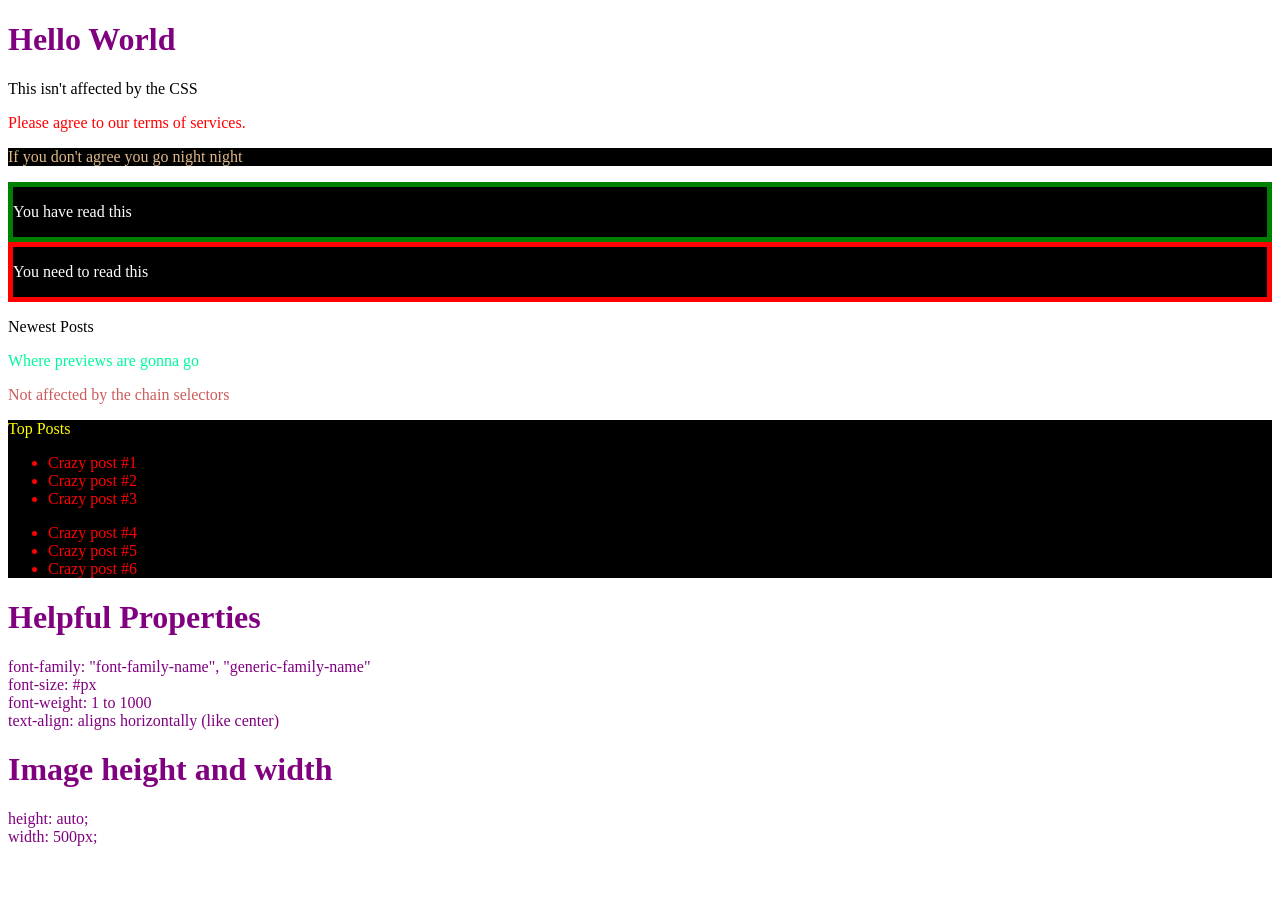
<file: intro-to-css/index.html>
<!DOCTYPE HTML>
<html lang="en">
  <head>
    <meta charset="UTF-8">
    <link rel="stylesheet" href="style.css">
    <title>CSS Intro</title>
  </head>
  <body>

    <!-- Universal Selector-->
    <div>
      <h1>Hello World</h1>
    </div>

    <p>
      This isn't affected by the CSS
    </p>

    <!-- elements can have mulitple classes-->
    <div class="alert-text">
      <p>Please agree to our terms of services.</p>
    </div>

    <!-- elements can have at most 1 ID-->
    <div id="more-important">
      <p>If you don't agree you go night night</p>
    </div>

    <div class="read">
      <p>You have read this</p>
    </div>

    <div class="unread">
      <p>You need to read this</p>
    </div>

    <!-- Example of multiple classes separated by spaces-->
    <div class="subsection header">
      <p>Newest Posts</p>
    </div>

    <div class="subsection preview">
      <p>Where previews are gonna go</p>
    </div>

    <div class="subsection">
      <p>Not affected by the chain selectors</p>
    </div>

    <div class="subsection" id="top-posts">
      <p class="header-posts">Top Posts</p>
      <div class="posts-style">
        <ul>
          <li>Crazy post #1</li>
          <li>Crazy post #2</li>
          <li>Crazy post #3</li>
        </ul>
      </div>
      <div class="posts-style different">
        <ul>
          <li>Crazy post #4</li>
          <li>Crazy post #5</li>
          <li>Crazy post #6</li>
        </ul>
      </div>
    </div>

    <div class="text-box">
      <h1>Helpful Properties</h1>
      <p>
        font-family: "font-family-name", "generic-family-name" <br>
        font-size: #px <br>
        font-weight: 1 to 1000 <br>
        text-align: aligns horizontally (like center)
      </p>
      <h1>Image height and width</h1>
      <p>
        height: auto; <br>
        width: 500px;
      </p>
    </div>
  </body>
</html>
</file>
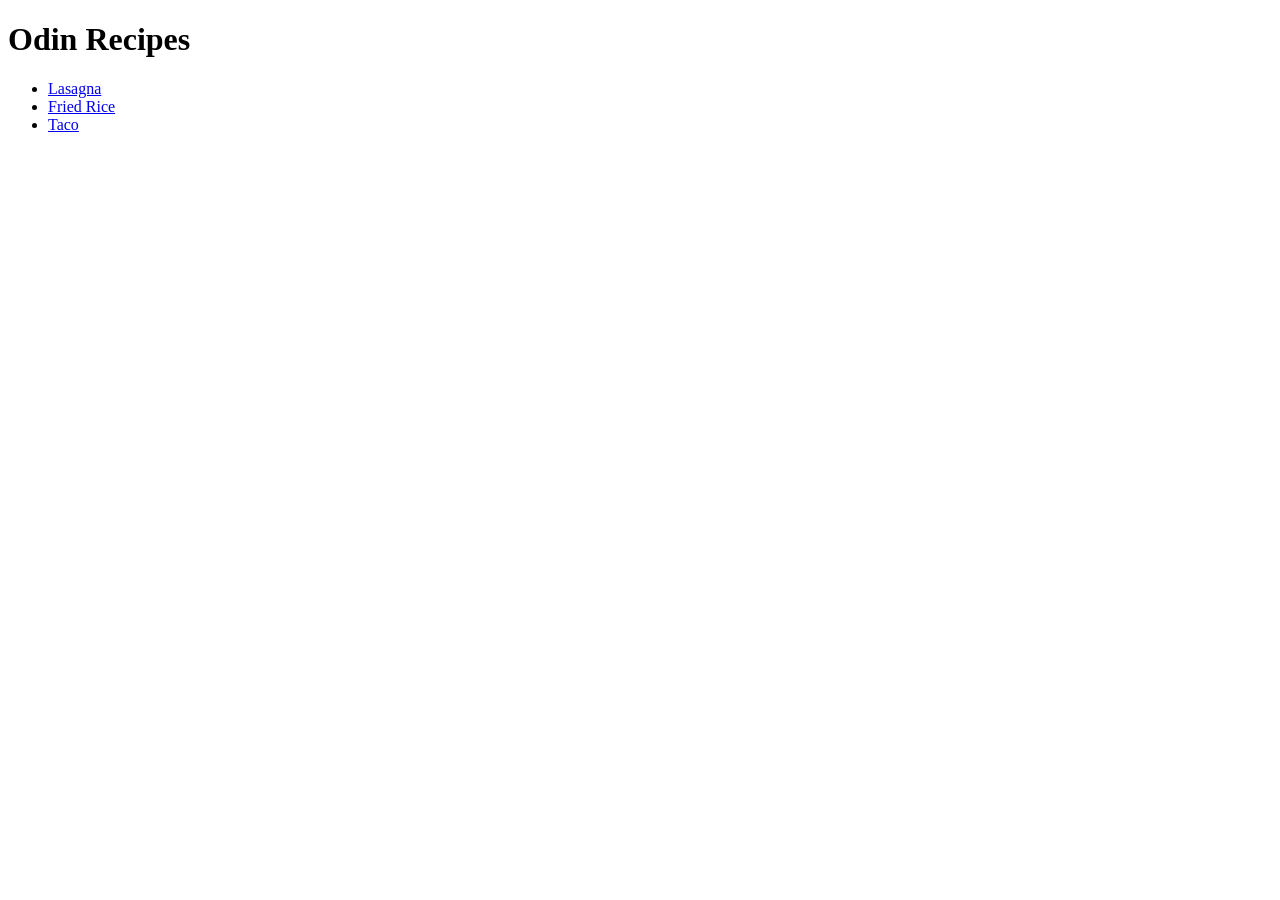
<file: odin-recipes/index.html>
<!DOCTYPE html>
<html lang="en">
  <head>
    <meta charset="UTF-8">
    <title>Homepage</title>
  </head>
  <body>
    <h1>Odin Recipes</h1>
    <ul>
      <li><a href="./recipes/lasagna.html">Lasagna</a></li>
      <li><a href="./recipes/fried-rice.html">Fried Rice</a></li>
      <li><a href="./recipes/taco.html">Taco</a></li>
    </ul>


  </body>
</html>
</file>
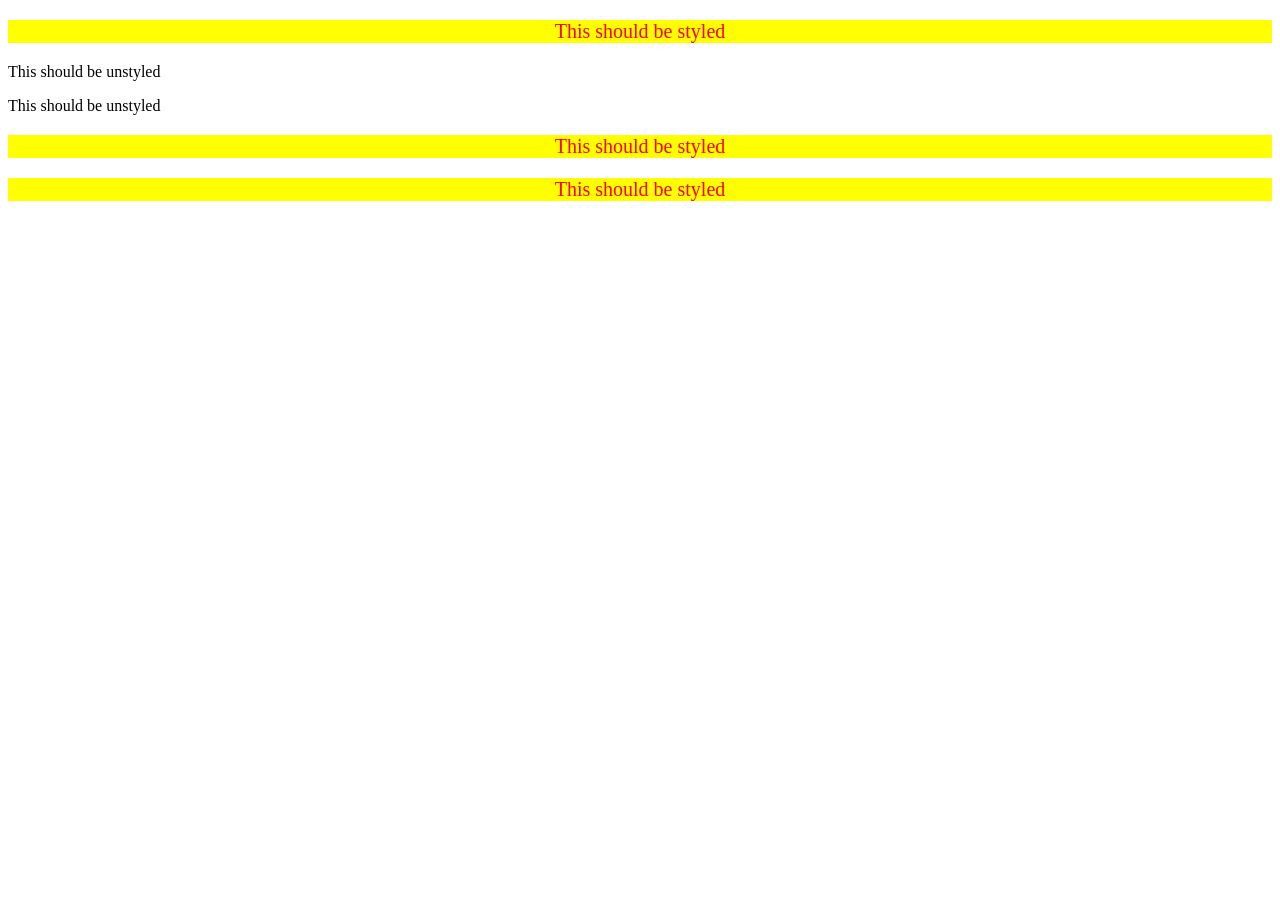
<file: css-exercises/exercise_five/index.html>
<!DOCTYPE html>
<html lang="en">
  <head>
    <link rel="stylesheet" href="style.css">
    <meta charset="UTF-8">
    <title>Exercise 4</title>
  </head>
  <body>
    <div class="container">
      <p class="text">This should be styled</p>
    </div>
    <p class="text">This should be unstyled</p>
    <p class="text">This should be unstyled</p>
    <div class="container">
      <p class="text">This should be styled</p>
      <p class="text">This should be styled</p>
    </div>
  </body>
</html>
</file>
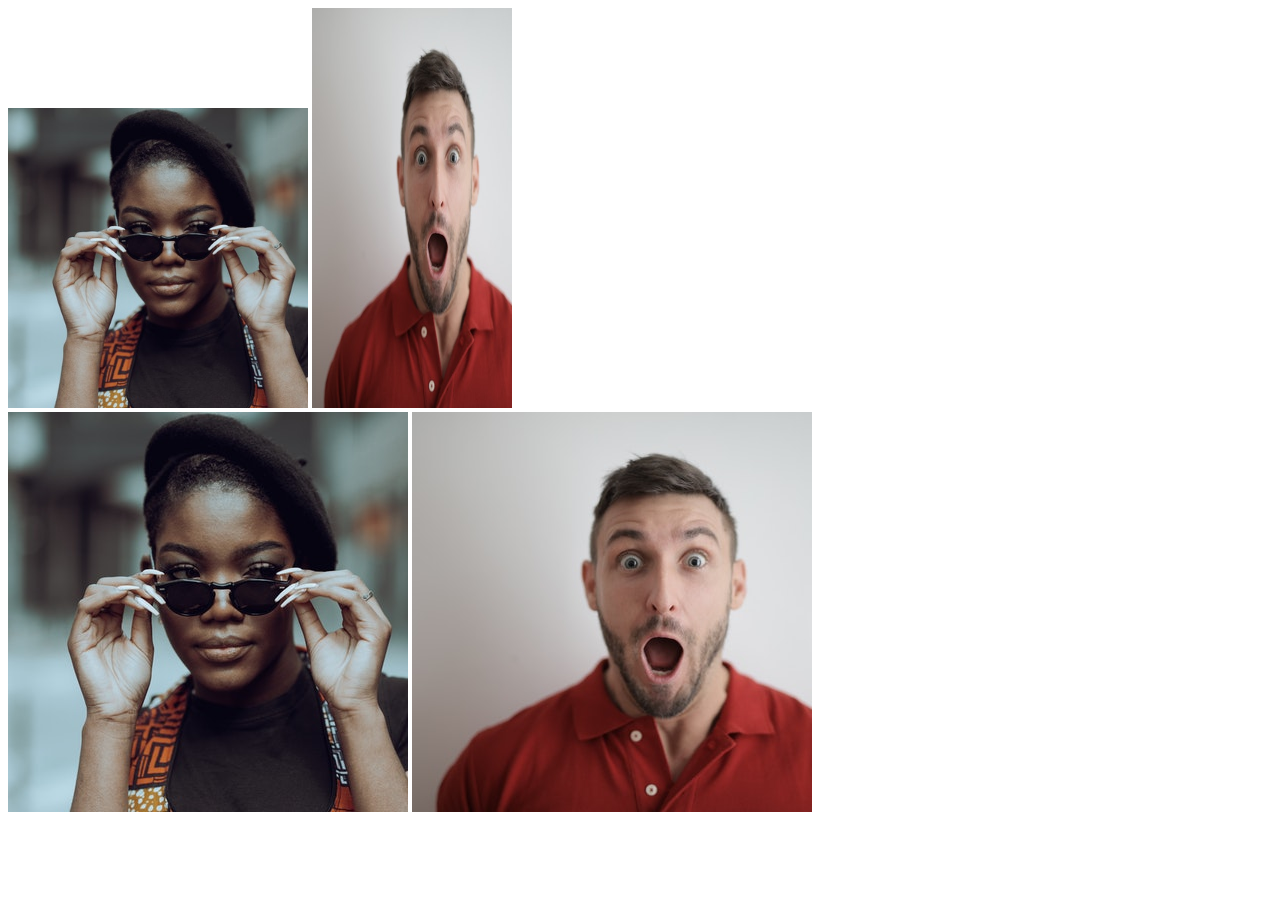
<file: css-exercises/exercise_four/index.html>
<!DOCTYPE html>
<html lang="en">
  <head>
    <link rel="stylesheet" href="style.css">
    <meta charset="UTF-8">
    <title>Exercise 4</title>
  </head>
  <body>
    <div>
      <img class="avatar proportioned" src="images/pexels-katho-mutodo-8434791.jpg" alt="Woman with glasses">
      <img class="avatar distorted" src="images/pexels-andrea-piacquadio-3777931.jpg" alt="Man with surprised expression">
    </div>
    <div>
      <img class="original proportioned" src="images/pexels-katho-mutodo-8434791.jpg" alt="Woman with glasses">
      <img class="original distorted" src="images/pexels-andrea-piacquadio-3777931.jpg" alt="Man with surprised expression">
    </div>
  </body>
</html>
</file>
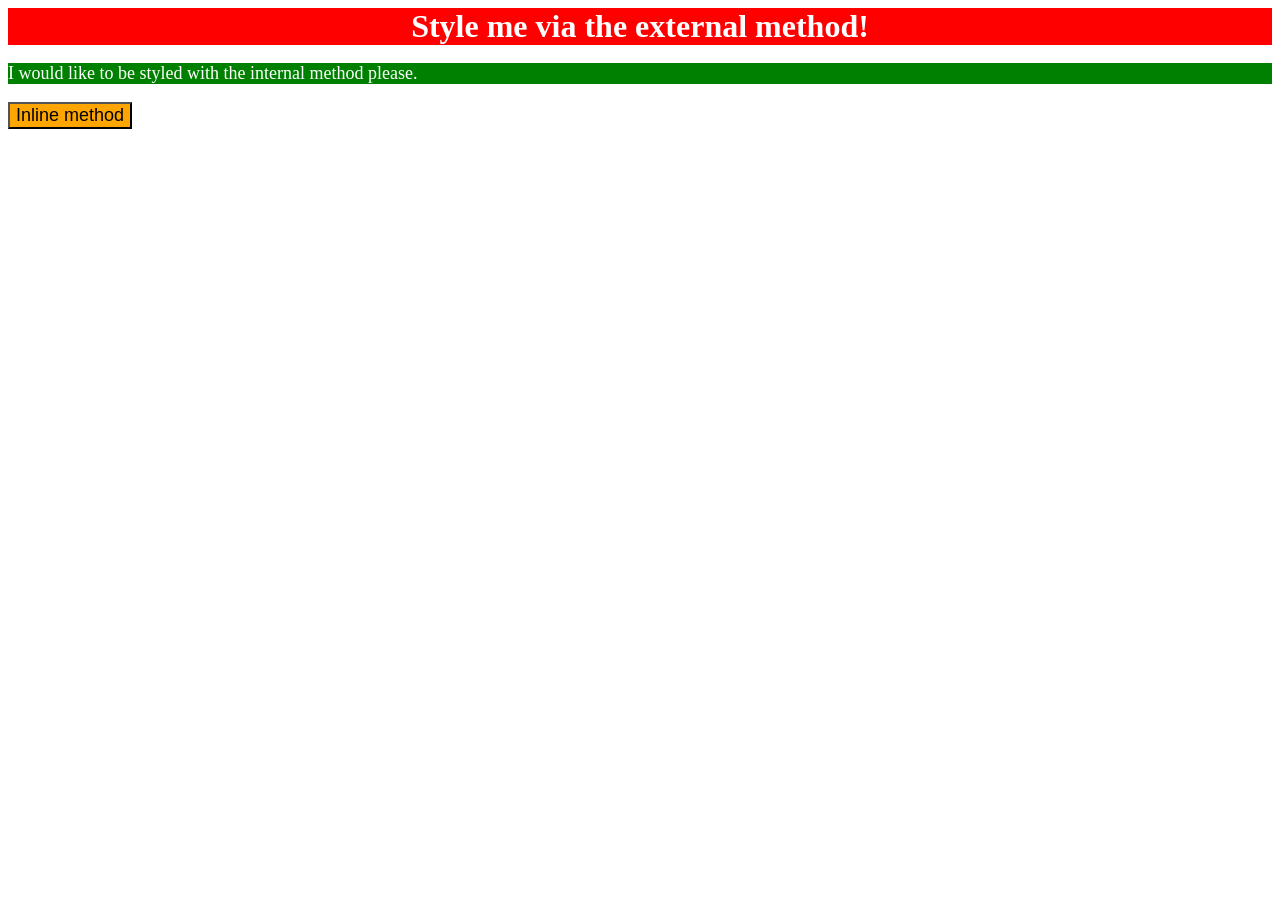
<file: css-exercises/exercise_one/index.html>
<!DOCTYPE html>
<html lang="en">
  <head>
    <meta charset="UTF-8">
    <!-- Purely using type selectors -->
    <title>Exercise 1</title>
    <link rel="stylesheet" href="style.css">

    <!-- Internal method-->
     <style>
      p {
        background-color: green;
        color: white;
        font-size: 18px;
      }
     </style>

  </head>
  <body>
    <div>
      Style me via the external method!
    </div>
    <p>
      I would like to be styled with the internal method please.
    </p>

    <!-- Intline method -->
    <button style="background-color: orange; font-size: 18px;">Inline method</button>
  </body>
</html>
</file>
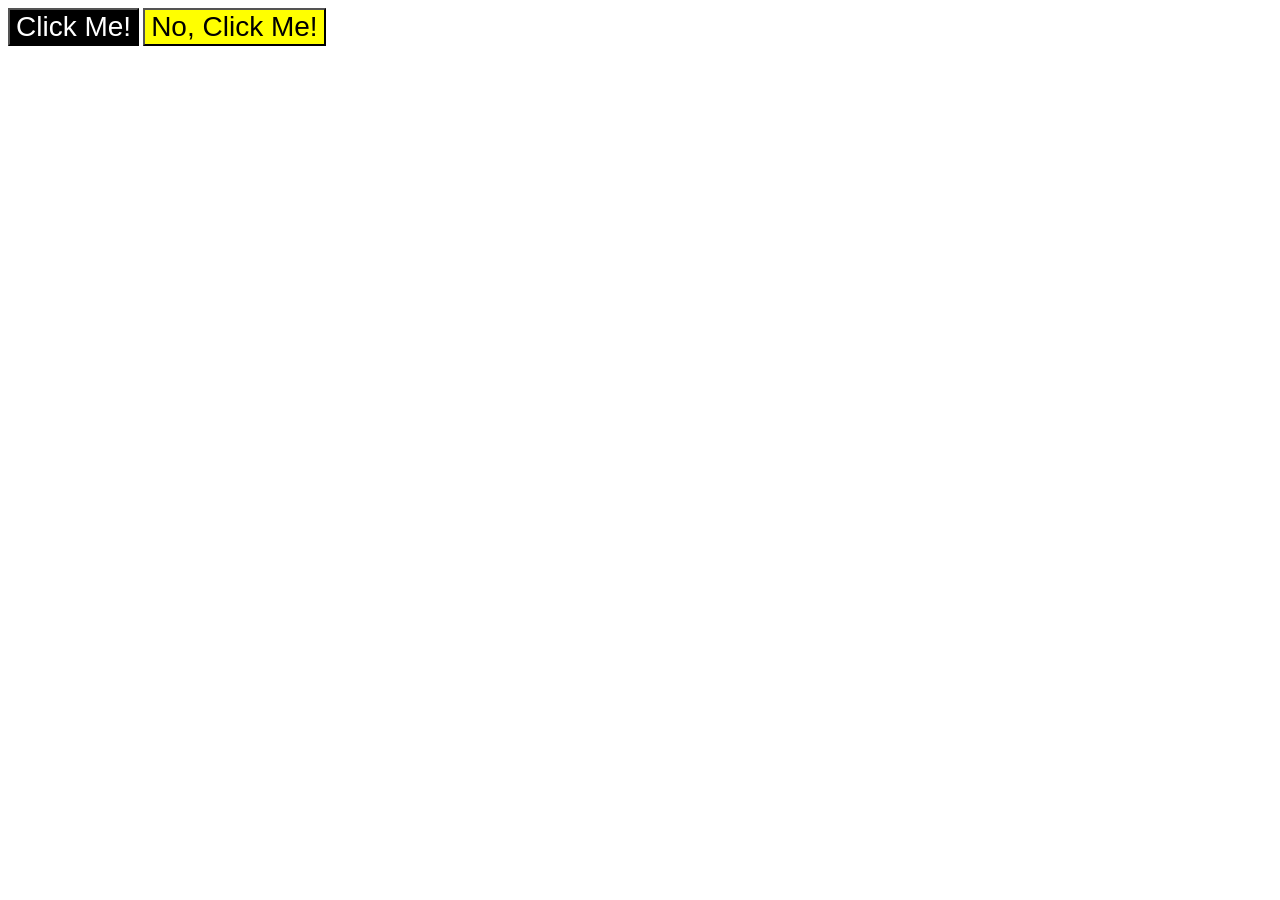
<file: css-exercises/exercise_three/index.html>
<!DOCTYPE html>
<html lang="en">
  <head>
    <meta charset="UTF-8">
    <link rel="stylesheet" href="style.css">
    <title>Exercise 3</title>
  </head>
  <body>
    <button class="one">Click Me!</button>
    <button class="two">No, Click Me!</button>
  </body>
</html>
</file>
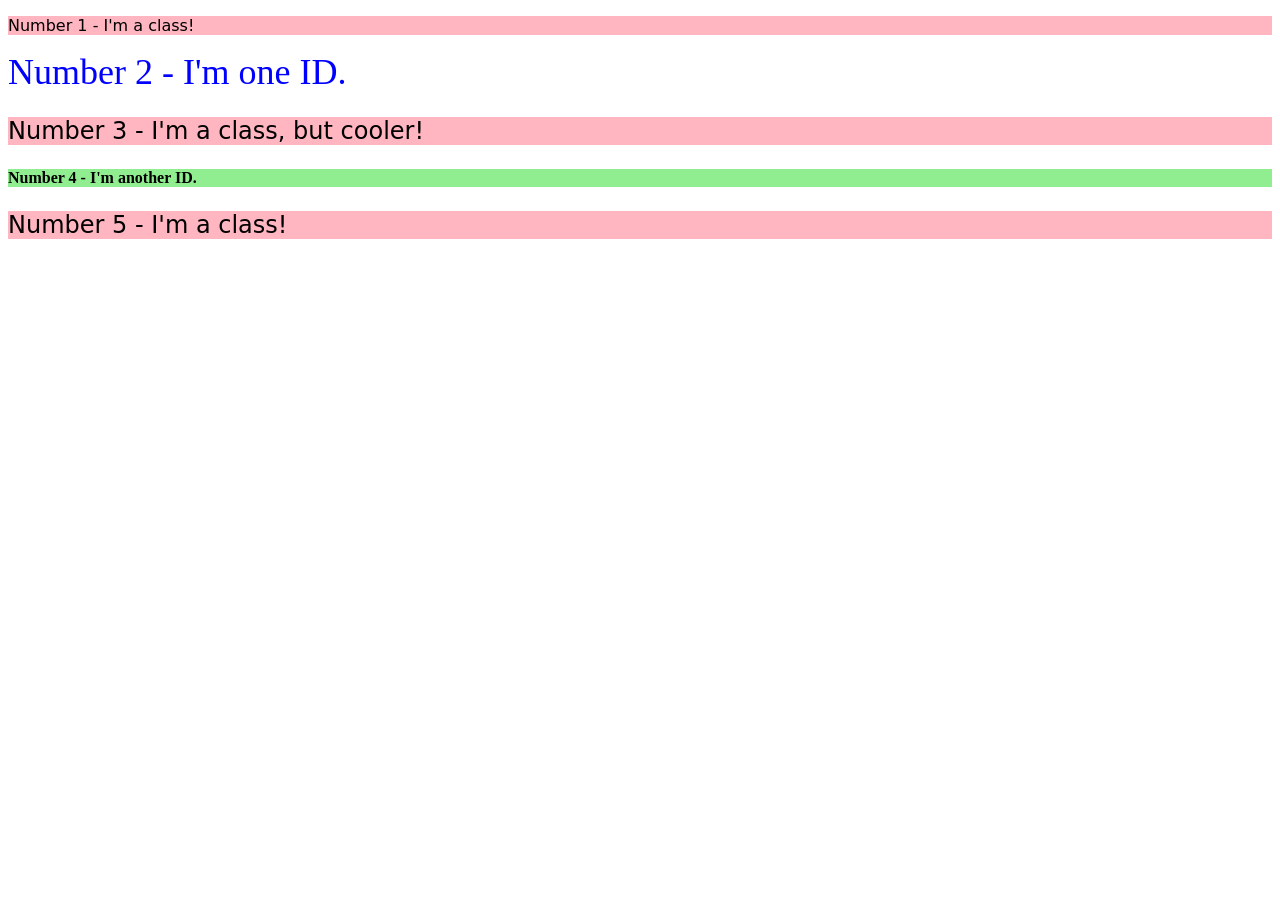
<file: css-exercises/exercise_two/index.html>
<!DOCTYPE html>
<html lang="en">
  <head>
    <meta charset="UTF-8">
    <title>Exercise 2</title>
    <link rel="stylesheet" href="style.css">
  </head>
  <body>
    <p class="odd">Number 1 - I'm a class!</p>
    <div id="second-element">Number 2 - I'm one ID.</div>
    <p class="odd adjust-font-size">Number 3 - I'm a class, but cooler!</p>
    <div id="another">Number 4 - I'm another ID.</div>
    <p class="odd adjust-font-size">Number 5 - I'm a class!</p>
  </body>
</html>
</file>
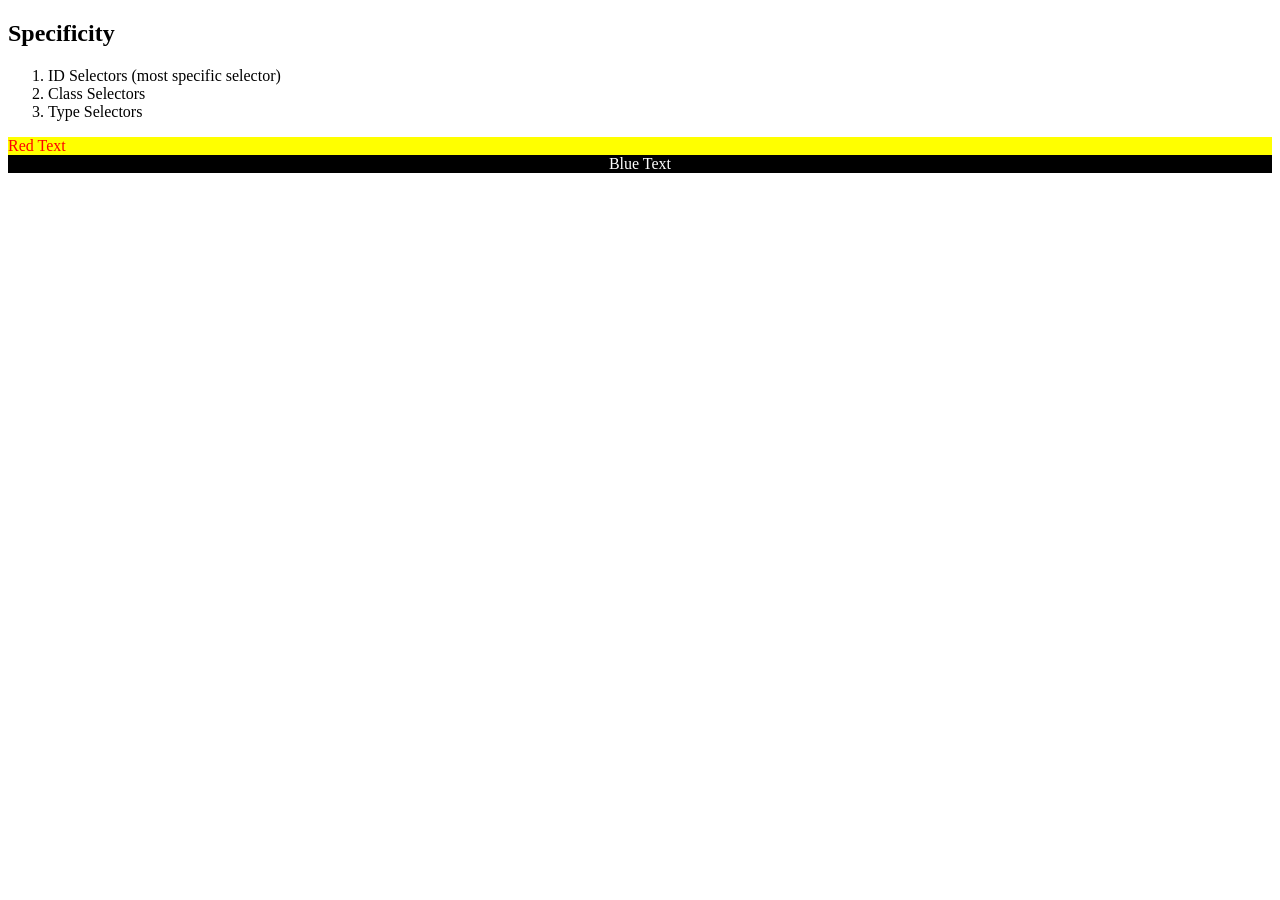
<file: intro-to-css/cascade/index.html>
<!DOCTYPE html>
<html lang="en">
  <head>
    <link rel="stylesheet" href="style.css">
    <meta charset="UTF-8">
    <title>The Cascade</title>
  </head>
  <body>
    <div class="main-container">
      <div class="container notes">
        <h2>Specificity</h2>
        <ol>
          <li>ID Selectors (most specific selector)</li>
          <li>Class Selectors</li>
          <li>Type Selectors</li>
        </ol>
      </div>
    </div>

    <div class="main">
      <div class="list" id="subsection">Red Text</div>
    </div>

    <div id="test">
      <div class="one two three">Blue Text</div>
    </div>
  </body>
</html>
</file>
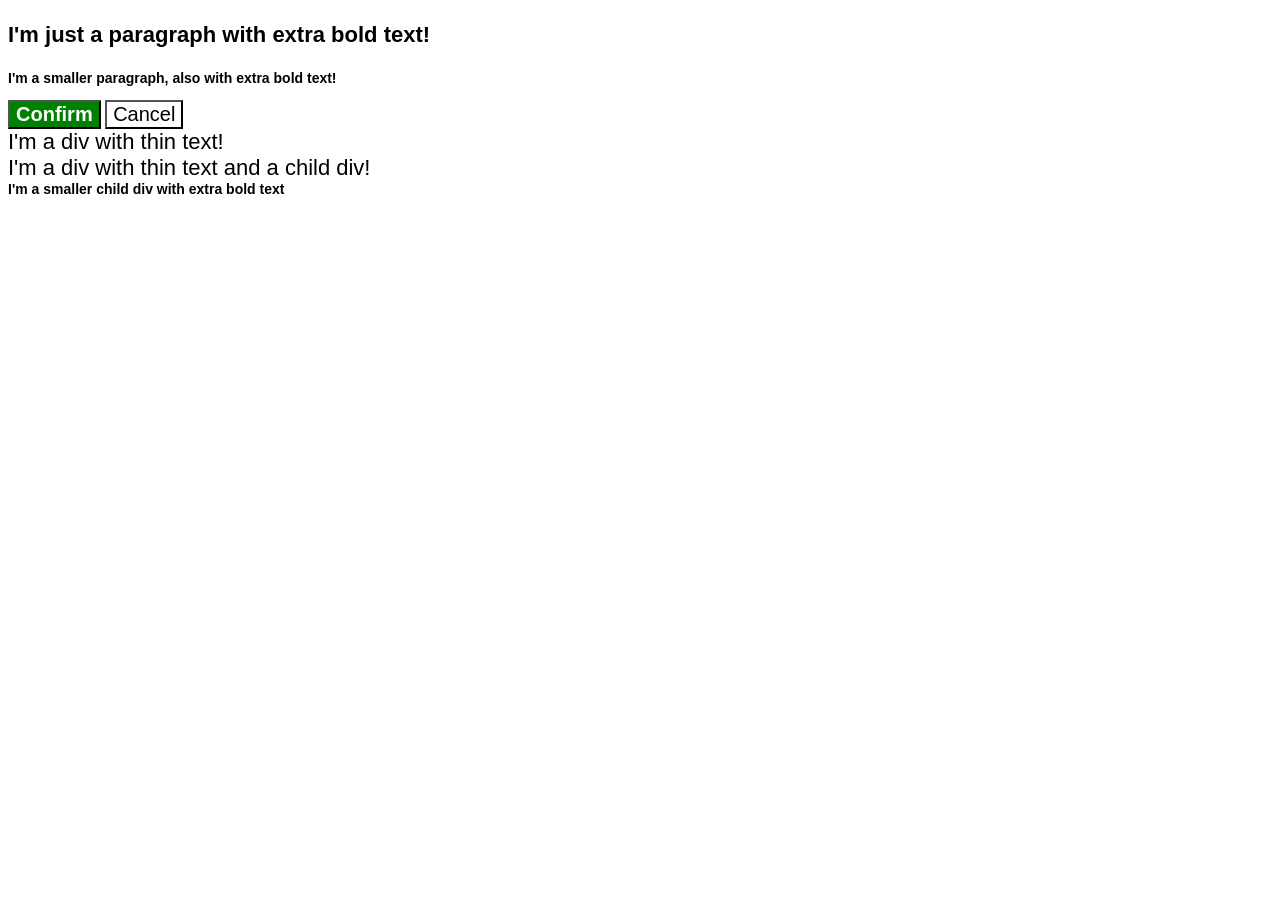
<file: intro-to-css/cascade/cascade-exercise/index.html>
<!DOCTYPE html>
<html lang="en">
  <head>
    <link rel="stylesheet" href="style.css">
    <meta charset="UTF-8">
    <title>Cascade Exercise</title>
  </head>
  <body>
    <p class="para">I'm just a paragraph with extra bold text!</p>
    <p class="para small-para">I'm a smaller paragraph, also with extra bold text!</p>

  <button id="confirm-button" class="button confirm">Confirm</button>
  <button id="cancel-button" class="button cancel">Cancel</button>

  <div class="text"> I'm a div with thin text!</div>
  <div class="text">I'm a div with thin text and a child div!
    <div class="text child">I'm a smaller child div with extra bold text</div>
  </div>

  </body>
</html>
</file>
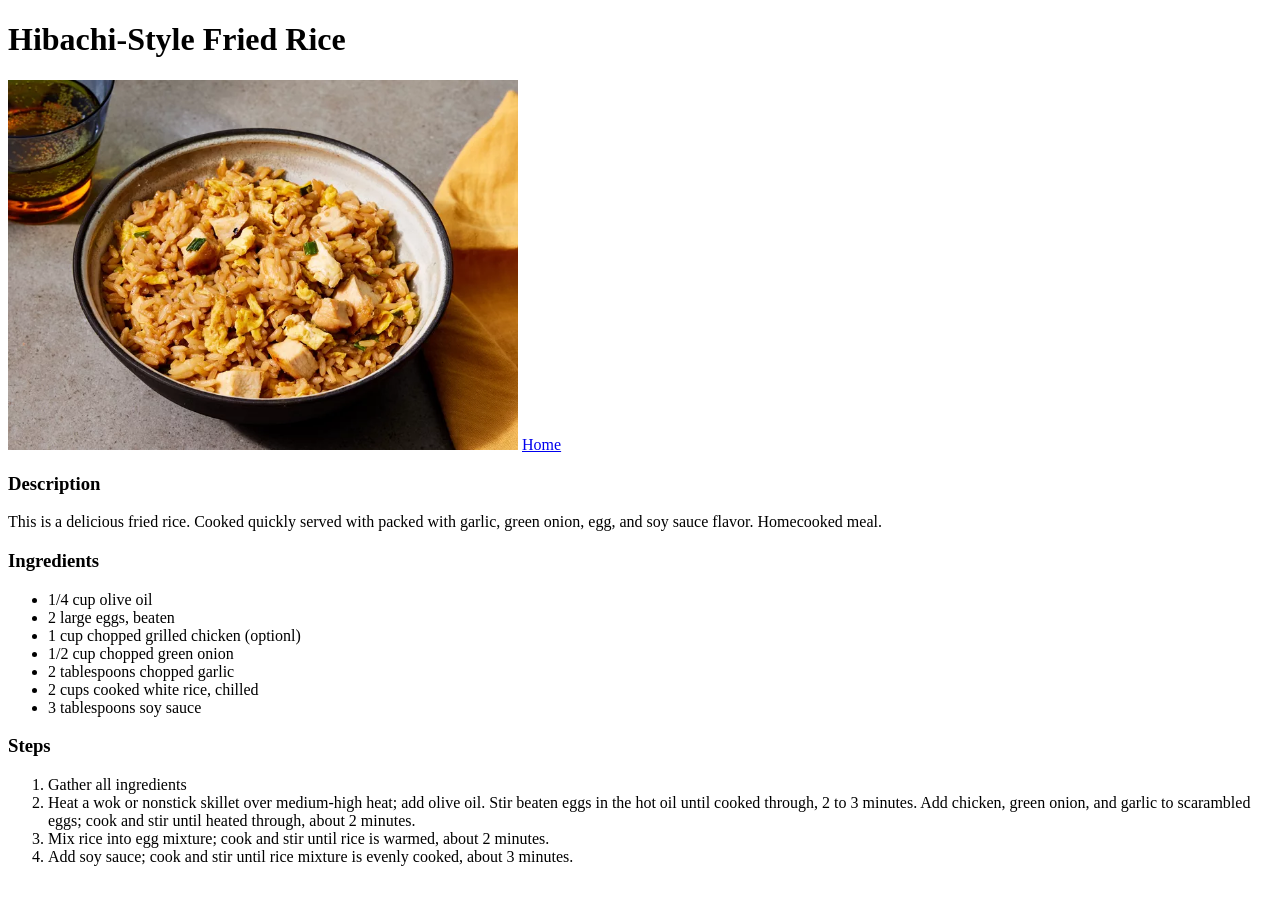
<file: odin-recipes/recipes/fried-rice.html>
<!DOCTYPE html>
<html lang="en">
  <head>
    <meta charset="UTF-8">
    <title>Fried Rice Recipe</title>
  </head>
  <body>
    <h1>Hibachi-Style Fried Rice</h1>
    <img src="../images/fried-rice.webp" alt="fried rice" height="370" width="510">
    <a href="../index.html">Home</a>
    <h3>Description</h3>
    <p>This is a delicious fried rice. Cooked quickly served with packed with garlic, green onion, egg, and soy sauce flavor. Homecooked meal.</p>

    <h3>Ingredients</h3>
    <ul>
      <li>1/4 cup olive oil</li>
      <li>2 large eggs, beaten</li>
      <li>1 cup chopped grilled chicken (optionl)</li>
      <li>1/2 cup chopped green onion</li>
      <li>2 tablespoons chopped garlic</li>
      <li>2 cups cooked white rice, chilled</li>
      <li>3 tablespoons soy sauce</li>
    </ul>

    <h3>Steps</h3>
    <ol>
      <li>Gather all ingredients</li>
      <li>Heat a wok or nonstick skillet over medium-high heat; add olive oil. Stir beaten eggs in the hot oil until cooked through, 2 to 3 minutes. Add chicken, green onion, and garlic to scarambled eggs; cook and stir until heated through, about 2 minutes.</li>
      <li>Mix rice into egg mixture; cook and stir until rice is warmed, about 2 minutes.</li>
      <li>Add soy sauce; cook and stir until rice mixture is evenly cooked, about 3 minutes.</li>
    </ol>

  </body>
</html>
</file>
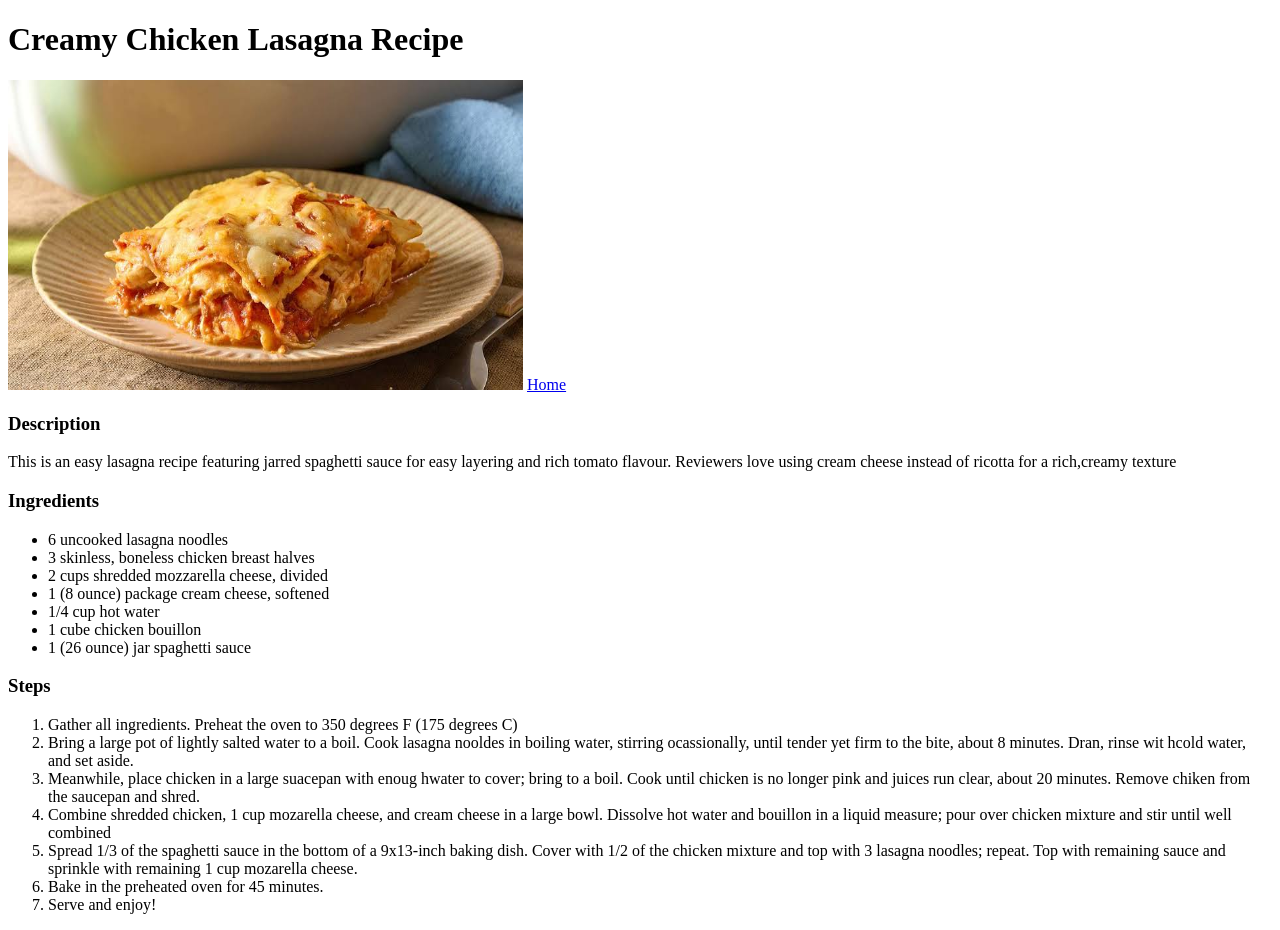
<file: odin-recipes/recipes/lasagna.html>
<!DOCTYPE html>
<html lang="en">
  <head>
    <meta charset="UTF-8">
    <Title>Lasagna Recipe</Title>
  </head>
  <body>
    <h1>Creamy Chicken Lasagna Recipe</h1>
    <img src="../images/lasagna.jpeg" alt="Lasagna" height="310" width="515">
    <a href="../index.html">Home</a>
    <h3>Description</h2>
    <p>This is an easy lasagna recipe featuring jarred spaghetti sauce for easy layering and rich tomato flavour. Reviewers love using cream cheese instead of ricotta for a rich,creamy texture</p>

    <h3>Ingredients</h3>
    <ul>
      <li>6 uncooked lasagna noodles</li>
      <li>3 skinless, boneless chicken breast halves</li>
      <li>2 cups shredded mozzarella cheese, divided</li>
      <li>1 (8 ounce) package cream cheese, softened</li>
      <li>1/4 cup hot water</li>
      <li>1 cube chicken bouillon</li>
      <li>1 (26 ounce) jar spaghetti sauce</li>
    </ul>

    <h3>Steps</h3>
    <ol>
      <li>Gather all ingredients. Preheat the oven to 350 degrees F (175 degrees C)</li>
      <li>Bring a large pot of lightly salted water to a boil. Cook lasagna nooldes in boiling water, stirring ocassionally, until tender yet firm to the bite, about 8 minutes. Dran, rinse wit hcold water, and set aside.</li>
      <li>Meanwhile, place chicken in a large suacepan with enoug hwater to cover; bring to a boil. Cook until chicken is no longer pink and juices run clear, about 20 minutes. Remove chiken from the saucepan and shred.</li>
      <li>Combine shredded chicken, 1 cup mozarella cheese, and cream cheese in a large bowl. Dissolve hot water and bouillon in a liquid measure; pour over chicken mixture and stir until well combined</li>
      <li>Spread 1/3 of the spaghetti sauce in the bottom of a 9x13-inch baking dish. Cover with 1/2 of the chicken mixture and top with 3 lasagna noodles; repeat. Top with remaining sauce and sprinkle with remaining 1 cup mozarella cheese.</li>
      <li>Bake in the preheated oven for 45 minutes.</li>
      <li>Serve and enjoy!</li>
    </ol>

  </body>
</html>
</file>
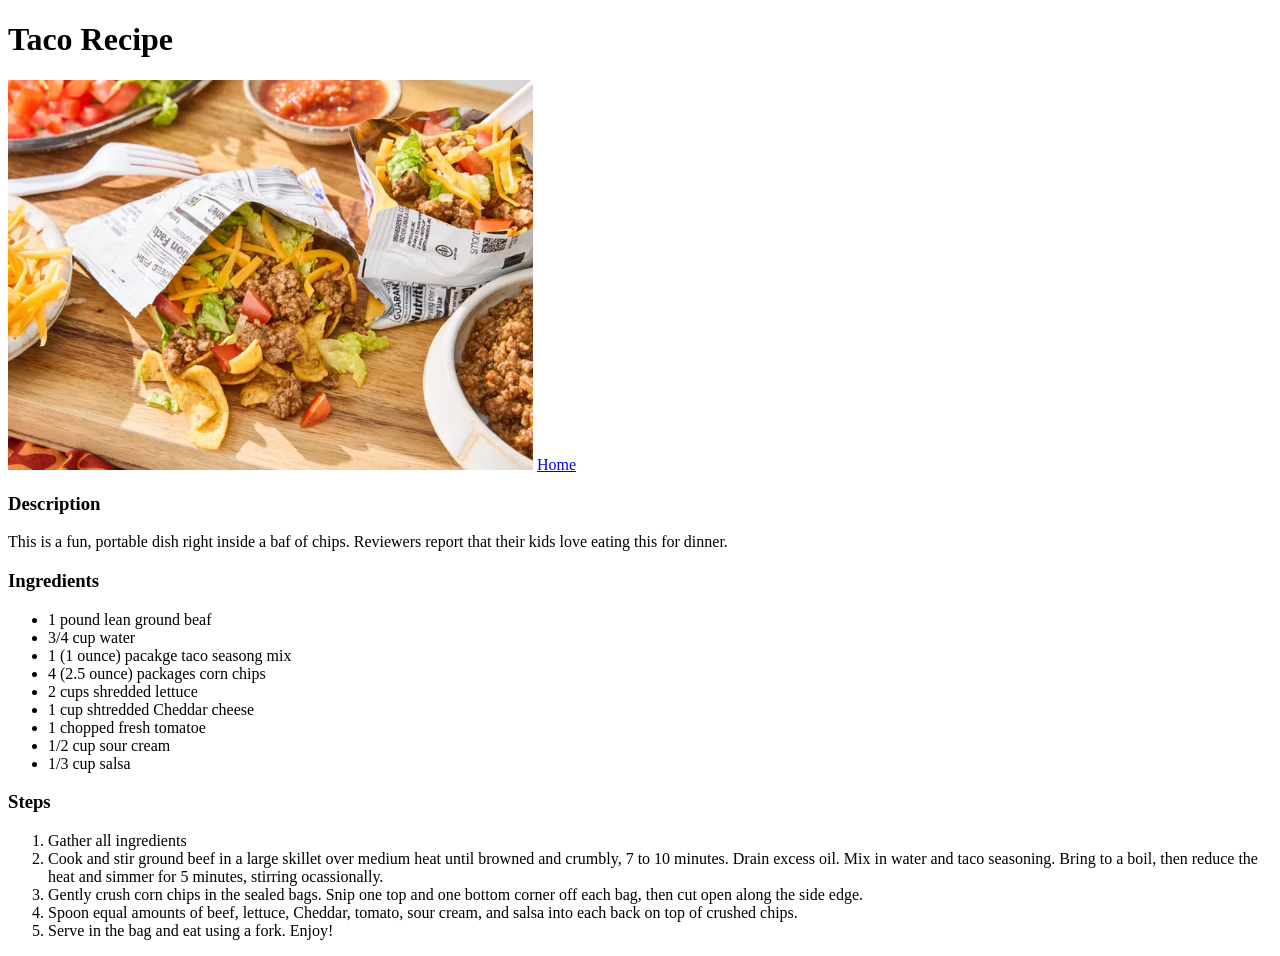
<file: odin-recipes/recipes/taco.html>
<!DOCTYPE html>
<html lang="en">
  <head>
    <meta charset="UTF-8">
    <title>Taco Recipe</title>
  </head>
  <body>
    <h1>Taco Recipe</h1>
    <img src="../images/taco.webp" alt="Taco" height="390" width="525">
    <a href="../index.html">Home</a>
    <h3>Description</h3>
    <p>This is a fun, portable dish right inside a baf of chips. Reviewers report that their kids love eating this for dinner.</p>

    <h3>Ingredients</h3>
    <ul>
      <li>1 pound lean ground beaf</li>
      <li>3/4 cup water</li>
      <li>1 (1 ounce) pacakge taco seasong mix</li>
      <li>4 (2.5 ounce) packages corn chips</li>
      <li>2 cups shredded lettuce</li>
      <li>1 cup shtredded Cheddar cheese</li>
      <li>1 chopped fresh tomatoe</li>
      <li>1/2 cup sour cream</li>
      <li>1/3 cup salsa</li>
    </ul>

    <h3>Steps</h3>
    <ol>
      <li>Gather all ingredients</li>
      <li>Cook and stir ground beef in a large skillet over medium heat until browned and crumbly, 7 to 10 minutes. Drain excess oil. Mix in water and taco seasoning. Bring to a boil, then reduce the heat and simmer for 5 minutes, stirring ocassionally.</li>
      <li>Gently crush corn chips in the sealed bags. Snip one top and one bottom corner off each bag, then cut open along the side edge.</li>
      <li>Spoon equal amounts of beef, lettuce, Cheddar, tomato, sour cream, and salsa into each back on top of crushed chips.</li>
      <li>Serve in the bag and eat using a fork. Enjoy!</li>
    </ol>
  </body>
</html>
</file>
<file: intro-to-css/style.css>
/* the asterisk is the univeral selector (overrides everything)*/

/*

* {
  color: black
}

*/

/* Type Selectors */
div {
  color: purple;
}

/* Class Selectors */

.alert-text {
  color: red;
}

/* ID Selectors */
#more-important{
  background-color: black;
  color: burlywood;
}

/* The grouping selector (just stack with comma)
   if they share a property: value; */
.read,
.unread {
  color: white;
  background-color: black;
}

/* Specific property: value*/
.read {
  border: 5px solid green;
}
.unread {
  border: 5px solid red
}

/* Chaining selectors (picking specific if multiple)
   Picks elements that has both of those selectors only (more specific thus will override)*/
.subsection.header{
  color: black;
}

.subsection.preview {
  color: mediumspringgreen;
}

/* Specifically picks the elements with
   subsection class but specific ones like
   the chaining slector or ID will override
   this. That's how the subsections above
   aren't indianred*/
.subsection {
  color: indianred;
}

/* You can also chain classes and id*/
.subsection#top-posts{
  background: black;
  color: white;
}

.header-posts{
  color: yellow;
}

/* Descendant combinator
   ancestor.child, no limit, but be idiomatic
   maybe limit to 2 or 3*/
.posts-style{
  color: red;
}

.posts-style .different {
  color: white;
}
</file>
<file: css-exercises/exercise_five/style.css>
.container .text{
  background-color: yellow;
  color: red;
  text-align: center;
  font-size: 20px;
}
</file>
<file: css-exercises/exercise_four/style.css>
.avatar.proportioned {
  width: 300px;
}

.avatar.distorted{
  width: 200px;
  height: 400px;
}
</file>
<file: css-exercises/exercise_one/style.css>
div {
  background-color: red;
  color: white;
  font-size: 32px;
  text-align: center;
  font-weight: bold;
}
</file>
<file: css-exercises/exercise_three/style.css>
.one,
.two {
  font-family: Helvetica, "Times New Roman", sans-serif;
  font-size: 28px;
}

.one {
  background-color: black;
  color: white;
}

.two {
  background-color: yellow;
}
</file>
<file: css-exercises/exercise_two/style.css>
.odd {
  background-color: lightpink;
  font-family: Verdana, "Dejavu Sans", sans-serif;
}

#second-element{
  color: blue;
  font-size: 36px;
}

.adjust-font-size {
  font-size: 24px;
}

#another {
  background: lightgreen;
  font-weight: bold;
}
</file>
<file: intro-to-css/cascade/style.css>
/* Rule 2 wins becayse is more specific */
.subsection {
  color: blue;
}

.main .list{
  color: red;
}

#subsection {
  background-color: yellow;
  color: blue;
}

.main #subsection {
  color: red;
}

#test {
  background: black;
  color: lightblue;
  text-align: center;
}

.one.two.three{
  color: white;
}

#test .one.two{
  color: green;
}

#test .one.three{
  color: white;
}
</file>
<file: intro-to-css/cascade/cascade-exercise/style.css>
body {
  font-family: Arial, Helvetica, sans-serif;
}

.para,
.small-para {
  color: hsl(0, 0%, 0%);
  font-weight: 800;
}

.para.small-para {
  font-size: 14px;
  font-weight: 800;
}

.para {
  font-size: 22px;
}

#confirm-button {
  background: green;
  color: white;
  font-weight: bold;
}

.button {
  background-color: rgb(255, 255, 255);
  color: rgb(0, 0, 0);
  font-size: 20px;
}

div .child.text {
  color: rgb(0, 0, 0);
  font-weight: 800;
  font-size: 14px;
}

div.text {
  color: rgb(0, 0, 0);
  font-size: 22px;
  font-weight: 100;
}
</file>
